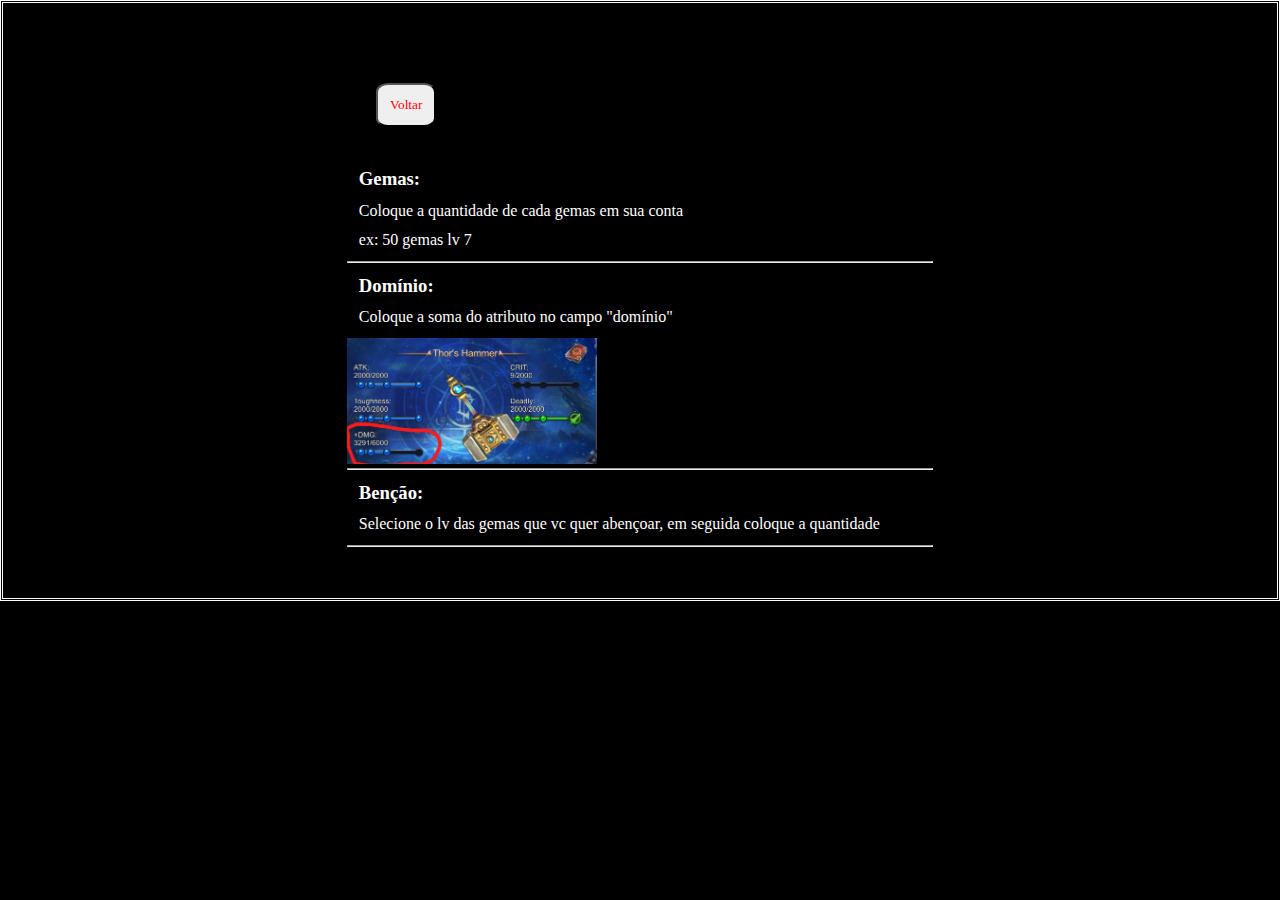
<file: Calculadora-Goddes/html/tutotial.html>
<!DOCTYPE html>
<html lang="pt-br">

<head>
    <meta charset="UTF-8">
    <meta name="viewport" content="width=device-width, initial-scale=1.0">
    <link rel="stylesheet" href="../assets/css/tutorial.css">
    <title>Tutorial</title>
</head>

<body>
    <main>
        <header></header>
        <button> <a href="../index.html">Voltar</a></button>
        <h3>Gemas:</h3>
        <p>Coloque a quantidade de cada gemas em sua conta</p>
        <p>ex: 50 gemas lv 7</p>
        <hr>
        <h3>Domínio:</h3>
        <p>Coloque a soma do atributo no campo "domínio"</p>
        <img src="../assets/img/dominio.jpg" alt="img" width="250">
        <hr>
        <h3>Benção:</h3>
        <p>Selecione o lv das gemas que vc quer abençoar, em seguida coloque a quantidade</p>
        <hr>
    </main>
</body>

</html>
</file>
<file: Calculadora-Goddes/assets/css/tutorial.css>
*{
    margin: 0;
    padding: 0;
    box-sizing: border-box;
    font-family: Georgia, 'Times New Roman', Times, serif;
}
main{
    margin: auto;
}
a{
    text-decoration: none;
    color: inherit;
}
button{
    margin: 5%;
    color: red;
    border-radius: 20%;
    padding: 2%;
}
body{
    height: 100%;
    padding: 4%;
    background-color: black;
    color: white;
    border-style: double;
}
h3{
margin: 2%;
}
p{
margin: 2%;
}
@media only screen and (min-width: 626px){
    main{
        width: 50%;
    }
}
</file>
